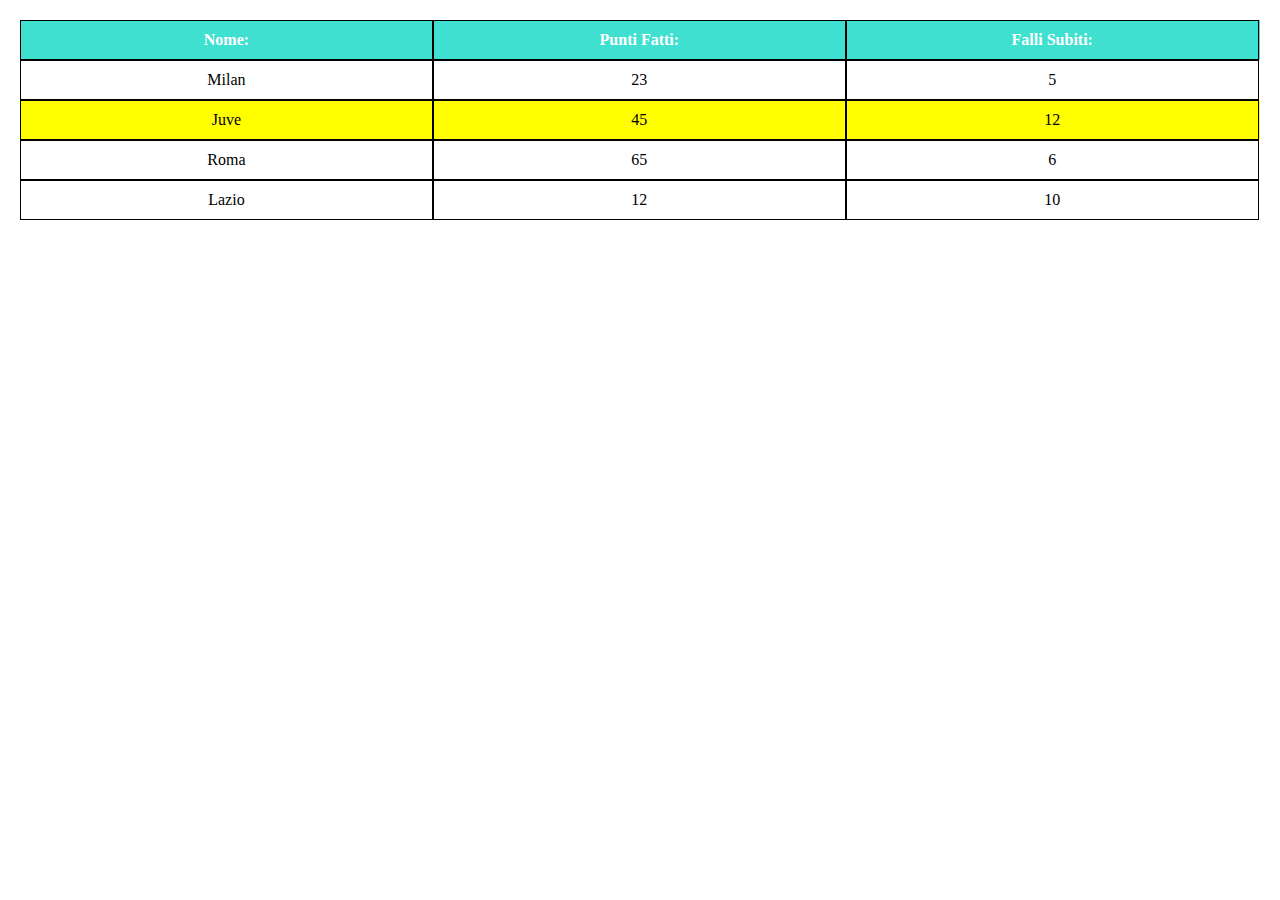
<file: es 3/index.html>
<!DOCTYPE html>
<html lang="en">
<head>
    <meta charset="UTF-8">
    <meta http-equiv="X-UA-Compatible" content="IE=edge">
    <meta name="viewport" content="width=device-width, initial-scale=1.0">
    <title>es 3</title>
    <link rel="stylesheet" href="./style.css">
</head>
<body>

    <div class="table">
        <ul>
            <li>Nome:</li>
            <li>Punti Fatti:</li>
            <li>Falli Subiti:</li>
        </ul>
        <!-- <ul>
            <li>Milan</li>
            <li>23</li>
            <li>5</li>
        </ul> -->
    </div>

    <script type="text/javascript" src="./script.js"></script>
    
</body>
</html>
</file>
<file: es 3/style.css>
*{
    box-sizing: border-box;
    margin: 0;
    padding: 0;
}

.table {
    margin: 20px;
}

.table ul {
    display: flex;
    list-style: none;
}

.table ul:first-child {
    background-color: turquoise;
    color: white;
    text-align: center;
    font-weight: bold;
}

.table ul.yellow {
    background-color: yellow;
}

.table ul li {
    border: 1px solid black;
    flex-basis: 33.3%;
    text-align: center;
    padding: 10px;
}
</file>
